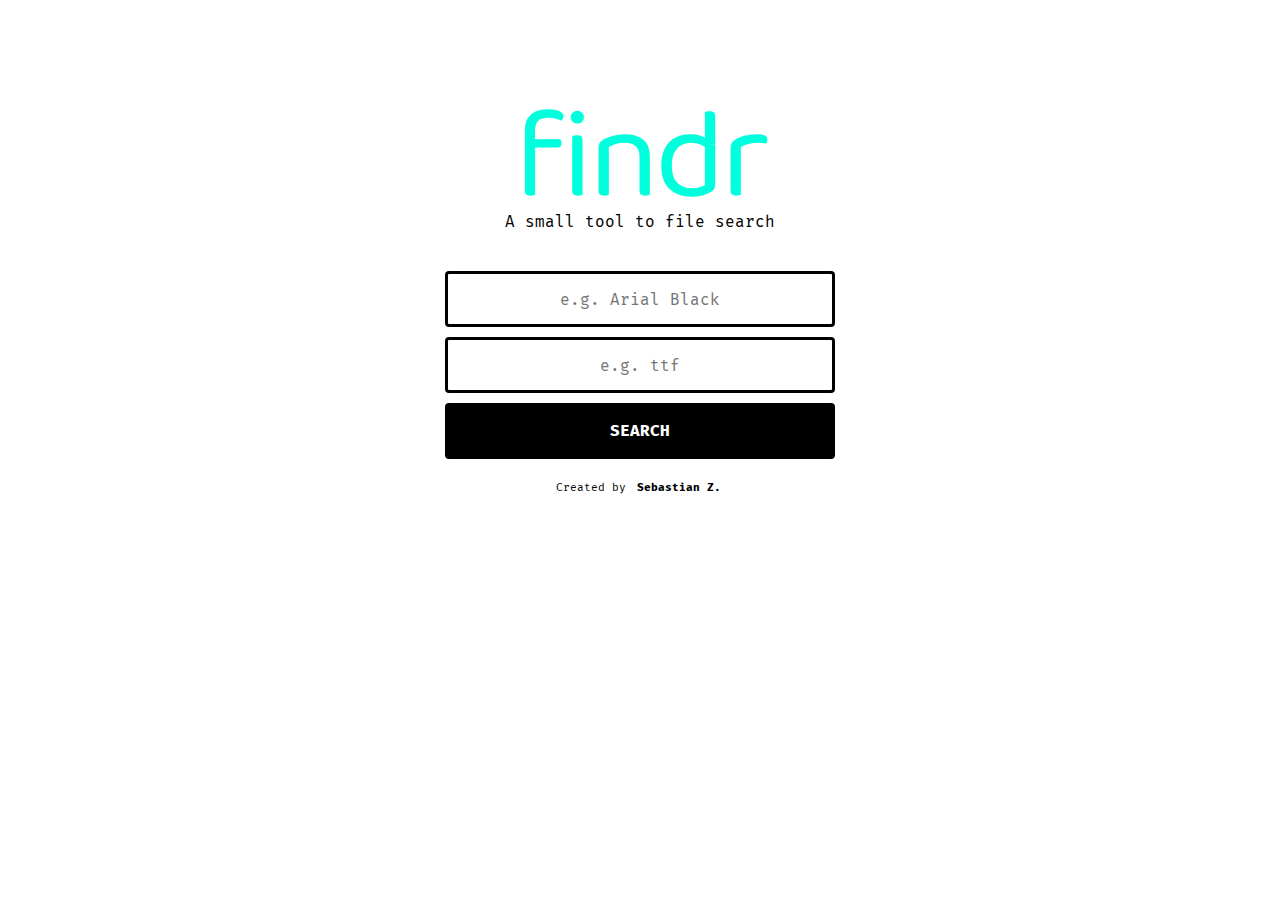
<file: index.html>
<!DOCTYPE html>
<html lang="en">
  <head>
    <meta charset="utf-8">
    <title>Findr | A small tool to file search</title>
    <meta name="viewport" content="width=device-width, initial-scale=1, maximum-scale=1">
    <meta name="keywords" content="detect files, search files, search documents, find, download, fonts, music, pdf, docs, videos">
    <meta name='description' content='Findr is a small tool for searching files and documents on the internet.'>
    <meta name="author" content="findr.xyz">
    <meta name="owner" content="Sebastian Zamora">
    <link rel="stylesheet" href="css/normalize.css">
    <link rel="stylesheet" href="css/estilos.css">
    <link rel="apple-touch-icon" sizes="180x180" href="apple-touch-icon.png">
    <link rel="icon" type="image/png" href="favicon-32x32.png" sizes="32x32">
    <link rel="icon" type="image/png" href="favicon-16x16.png" sizes="16x16">
    <link rel="manifest" href="manifest.json">
    <link rel="mask-icon" href="safari-pinned-tab.svg" color="#00ffdc">
    <meta name="apple-mobile-web-app-title" content="Findr">
    <meta name="application-name" content="Findr">
    <meta name="theme-color" content="#ffffff">
    <script src="js/script.js"></script>
    <script>
      (function(i,s,o,g,r,a,m){i['GoogleAnalyticsObject']=r;i[r]=i[r]||function(){
      (i[r].q=i[r].q||[]).push(arguments)},i[r].l=1*new Date();a=s.createElement(o),
      m=s.getElementsByTagName(o)[0];a.async=1;a.src=g;m.parentNode.insertBefore(a,m)
      })(window,document,'script','https://www.google-analytics.com/analytics.js','ga');

      ga('create', 'UA-88400333-1', 'auto');
      ga('send', 'pageview');
    </script>
  </head>
  <body>
    <main>
      <h1>findr</h1>
      <h2>A small tool to file search</h2>
      <section >
        <form onsubmit="fonttf()" >
          <input type="text" placeholder="e.g. Arial Black" id="searchBox" class="searchBox" required/>
          <input type="text" placeholder="e.g. ttf" maxlength="6" id="extensionBox" class="extensionBox" required/>
          <input type="submit" value="Search" id="searchBtn" class="searchBtn"/>
        </form>
      </section>
      <footer><span>Created by </span><a href="https://twitter.com/sbstnzm" target="_blank">Sebastian Z.</a></footer>
    </main>
    <script src="https://my.hellobar.com/298ea7cf106657c2d5acb192b3712eb5565b9148.js" type="text/javascript" charset="utf-8" async="async"></script>
  </body>
</html>
</file>
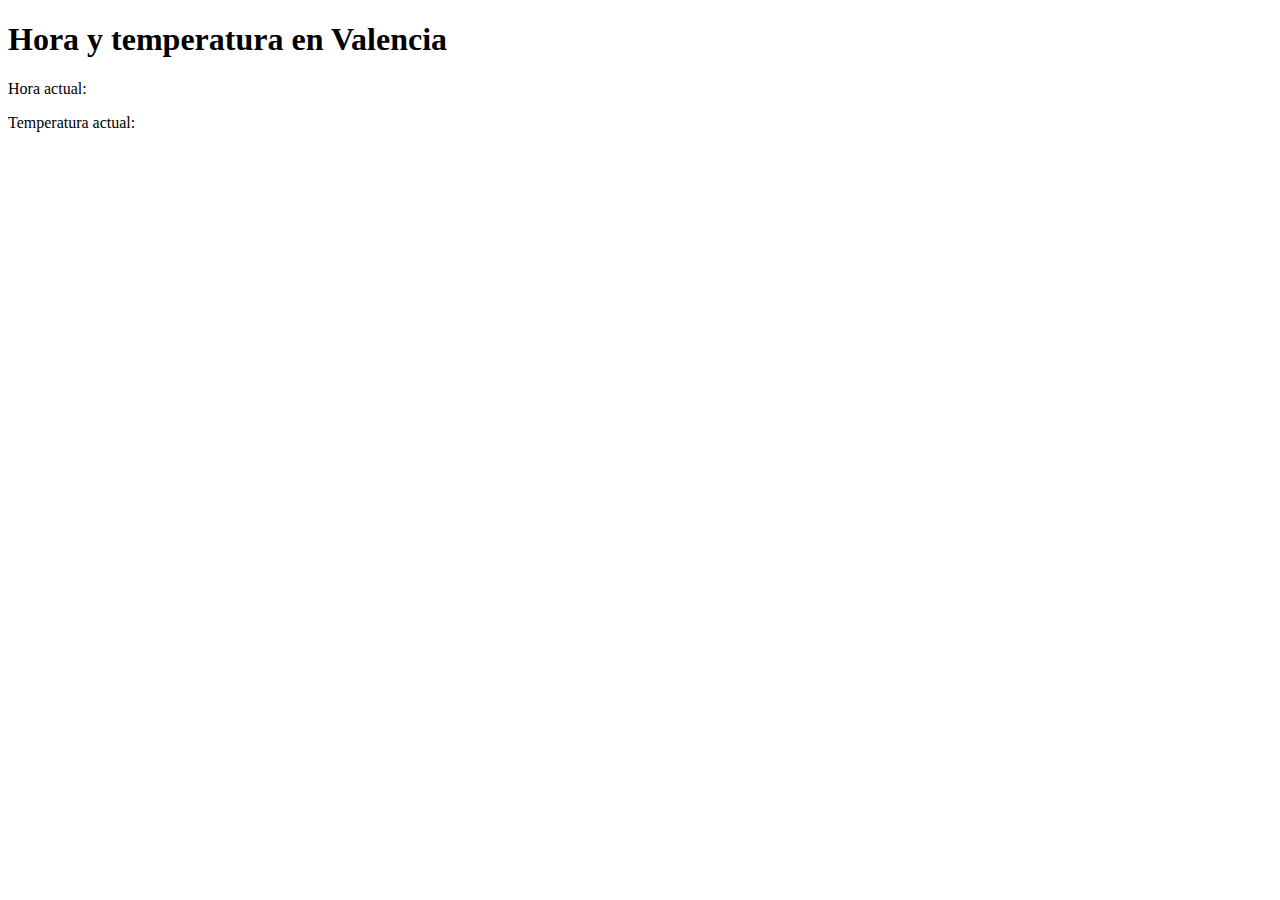
<file: about-me/index.html>
<!DOCTYPE html>
<html>
<head>
  <title>Hora y temperatura en Valencia</title>
  <script src="https://code.jquery.com/jquery-3.6.0.min.js"></script>
  <script>
    $(document).ready(function(){
        obtenerTiempo();
        setInterval(obtenerTiempo, 60000); // Actualizar cada minuto
    });

    function obtenerTiempo() {
        var apiKey = 'cceccedfb92f2ed104ed893993d63777'; // API key de OpenWeatherMap
        var ciudad = 'Valencia';
        var url = 'https://api.openweathermap.org/data/2.5/weather?q=' + ciudad + ',es&appid=' + apiKey;

        $.getJSON(url, function(data) {
            var temperatura = Math.round(data.main.temp - 273.15); // Temperatura en Celsius
            var hora = new Date().toLocaleTimeString('es-ES', {hour: 'numeric', minute: 'numeric'});
            $("#temperatura").text(temperatura + "°C");
            $("#hora").text(hora);
        });
    }
  </script>
</head>
<body>
  <h1>Hora y temperatura en Valencia</h1>
  <p>Hora actual: <span id="hora"></span></p>
  <p>Temperatura actual: <span id="temperatura"></span></p>
</body>
</html>
</file>
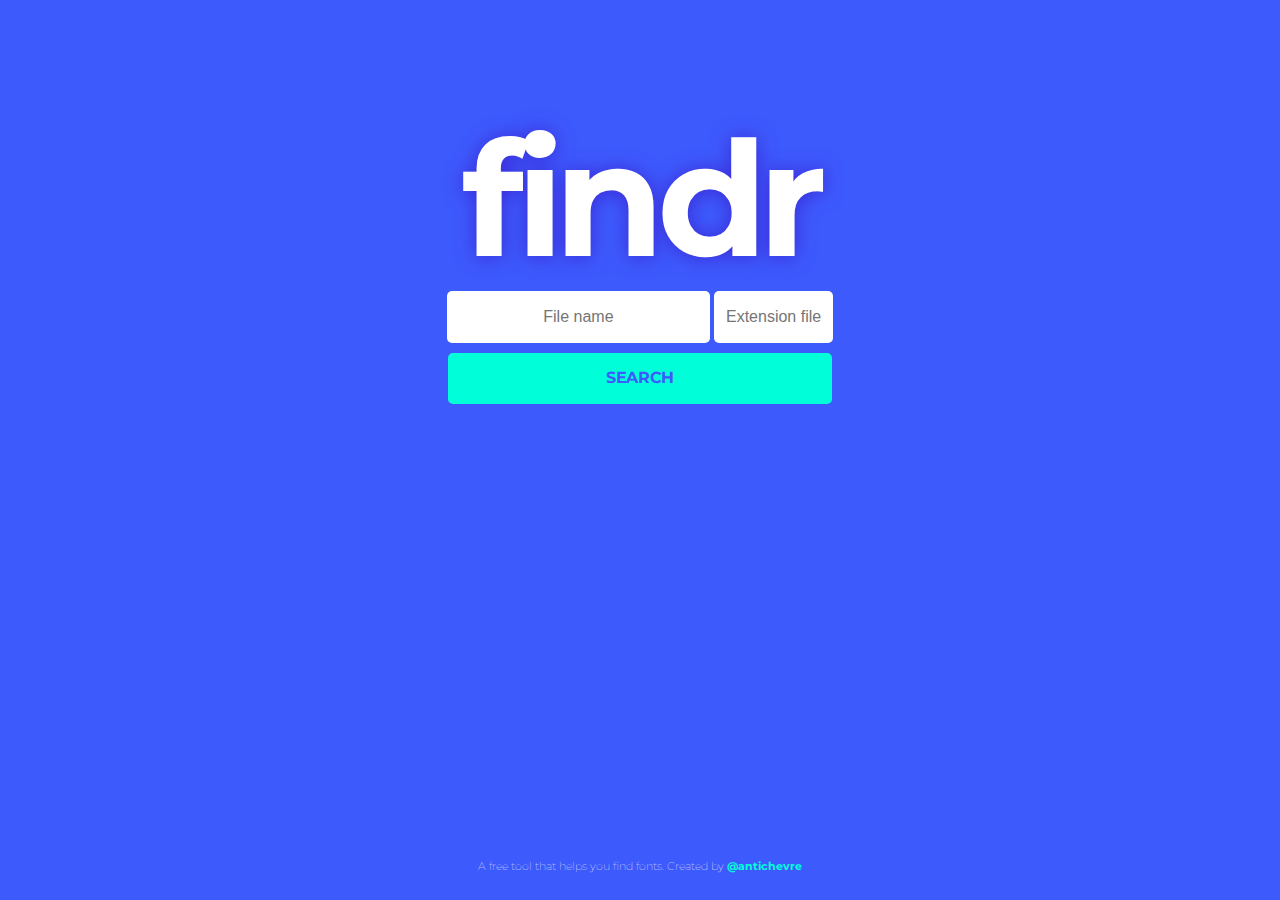
<file: buscador/index.html>
<!DOCTYPE html>
<html>
  <head>
    <meta charset="utf-8">
    <meta name="viewport" content="width=device-width, initial-scale=1, maximum-scale=1">
    <title>Fonttf</title>
    <link rel="stylesheet" href="css/normalize.css">
    <link rel="stylesheet" href="css/estilos.css">
    <script src="js/script.js"></script>
  </head>
  <body>
    <main>
      <h1>findr</h1>
      <section>
        <form>
          <input name="sample" type="text" onfocus="this.value='';" placeholder="File name" id="searchBox" class="searchBox"/>
          <input name="sample" type="text" placeholder="Extension file" id="extensionBox" class="extensionBox"/>
          <input type="button" value="Search" id="searchBtn" class="searchBtn" onClick="fonttf()"/>
        </form>
      </section>
      <footer><span>A free tool that helps you find fonts. Created by </span><a href="https://twitter.com/antichevre" target="_blank">@antichevre</a></footer>
    </main>
  </body>
</html>
</file>
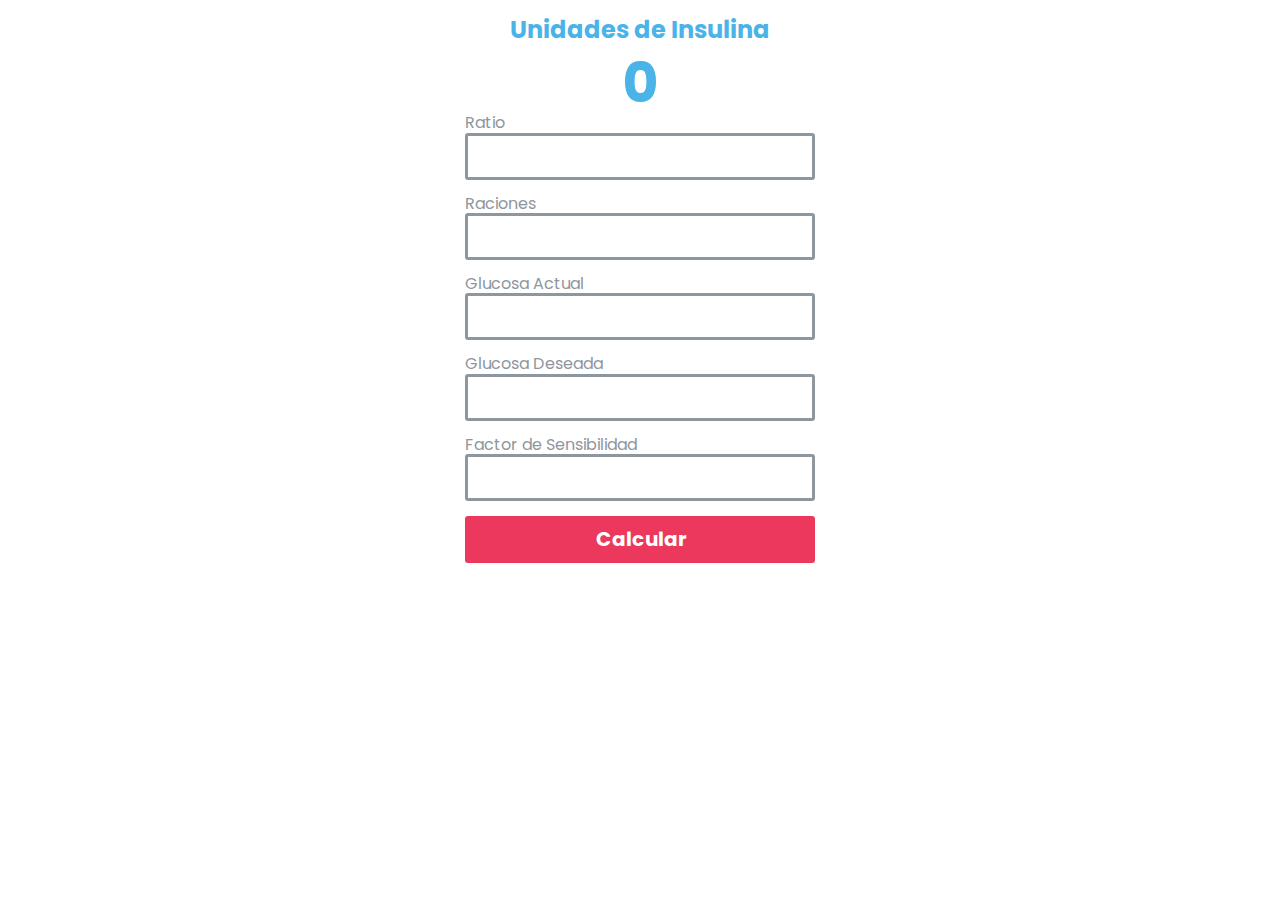
<file: calculadora/index.html>
<!DOCTYPE html>
<html>
  <head>
    <meta charset="utf-8">
    <title>Calculadora</title>
    <meta name="viewport" content="width=device-width, initial-scale=1, maximum-scale=1">
    <link rel="stylesheet" href="css/normalize.css">
    <link rel="stylesheet" href="css/estilos.css">
    <script src="script.js"></script>
  </head>
  <body>
    <section class="contenido">
      <h1 id="insulinaU">Unidades de Insulina</h1>
      <h2 id="insulinaP">0</h2>
      <form>
        <!-- Ratio -->
        <div class="cajas">
          <label for="ratio">Ratio</label>
          <input type="number" name="ratio" id="ratio">
        </div>

        <!-- Raciones -->
        <div class="cajas">
          <label for="raciones">Raciones</label>
          <input type="text" pattern="\d*" name="raciones" id="raciones">
        </div>

        <!-- Glucosa Actual -->
        <div class="cajas">
          <label for="gluco_actual">Glucosa Actual</label>
          <input type="text" pattern="\d*" name="gluco_actual" id="gluco_actual">
        </div>

        <!-- Glucosa Deseada -->
        <div class="cajas">
          <label for="gluco_deseada">Glucosa Deseada</label>
          <input type="text" pattern="\d*" name="gluco_deseada" id="gluco_deseada">
        </div>

        <!-- Factor de Sensibilidad -->
        <div class="cajas" id="sensibilidad">
          <label for="factor_sensibilidad">Factor de Sensibilidad</label>
          <input type="text" pattern="\d*" name="factor_sensibilidad" id="factor_sensibilidad">
        </div>

        <!-- Calcular-->
        <input type="button" onclick="resultadito()" value="Calcular" id="boton"/>
      </form>
    </section>

  </body>
</html>
</file>
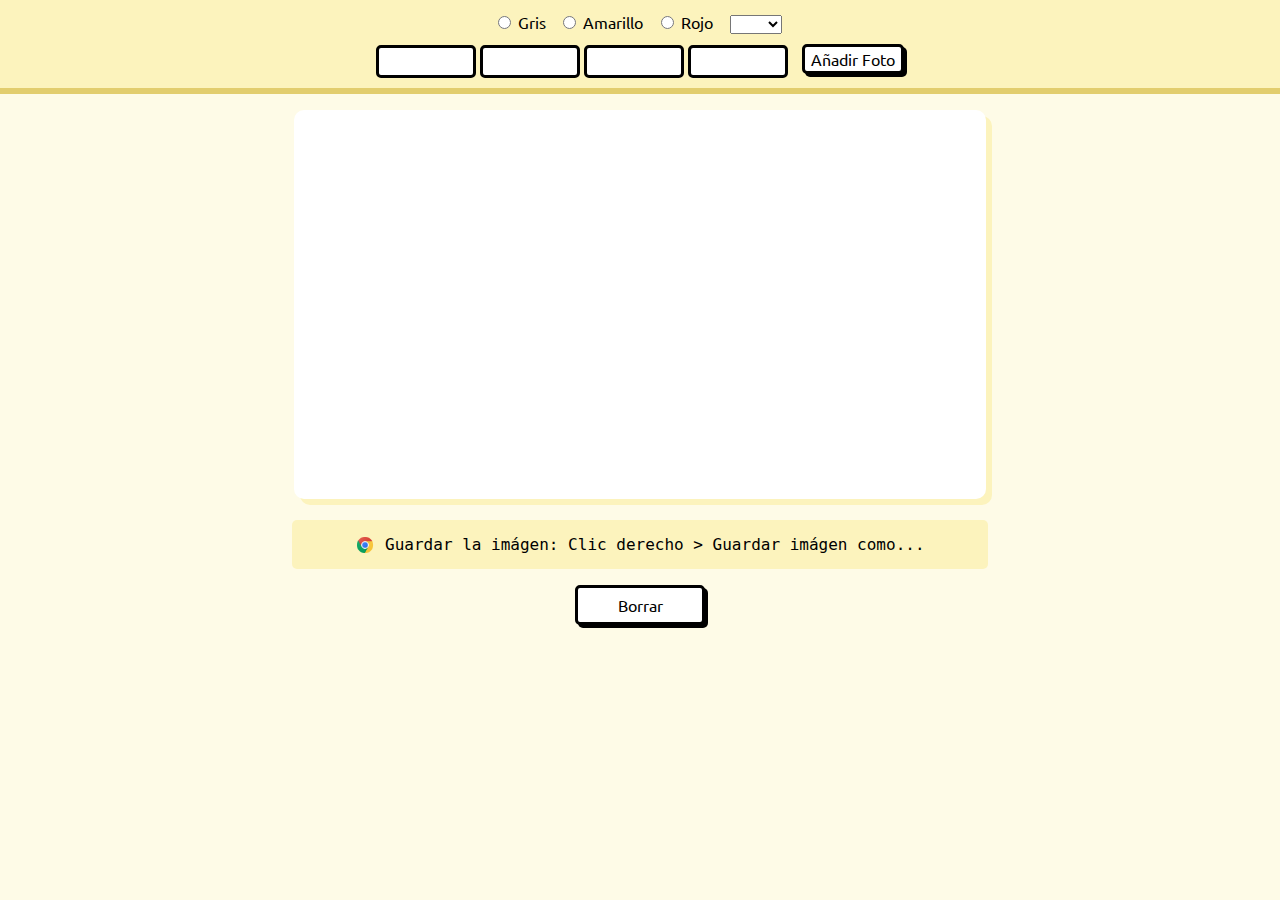
<file: generador/index.html>
<!DOCTYPE html>
<html lang="es_ES">
  <head>
    <meta charset="utf-8">
    <title>Generador de imágenes</title>
    <link rel="shortcut icon" href="img/favicon.jpg" />
    <link rel="icon" sizes="192x192" href="img/favicon.jpg">
    <link rel="stylesheet" href="https://necolas.github.io/normalize.css/latest/normalize.css" />
    <link href="https://fonts.googleapis.com/css?family=Ubuntu:500,700" rel="stylesheet">
    <link href="https://fonts.googleapis.com/css?family=Fira+Sans:400,500,700" rel="stylesheet">
    <link rel="stylesheet" href="css/estilo.css">

  </head>
  <body>

    <canvas width="1280" height="720" id="imagenFinal" ></canvas>
    <code><img id="logoChrome" src="img/chrome-512.png" alt="Logo de Google Chrome"> Guardar la imágen: Clic derecho > Guardar imágen como...</code>
    <button type="button" id="borrarTextos" onClick="window.location.reload()">Borrar</button>


    <section id="toolBar" >
      <div id="interna">
        <!-- <img src="img/logo.svg" alt="Logo de Vimic"> -->
        <div class="divsDivisorias">
          <input type="radio" name="reunion" value="gris" id="tesorosBuscar" /> Gris
          <input type="radio" name="reunion" value="amarillo" id="praticarMejor" /> Amarillo
          <input type="radio" name="reunion" value="rojo" id="copiarJeus" /> Rojo

          <select id="numeroAsignacion" >
            <optgroup label="# Asignación:">
            <option value="" id="cero" selected="selected"></option>
            <option value="2" id="dos">2</option>
            <option value="3" id="tres">3</option>
            <option value="4" id="cuatro">4</option>
            <option value="5" id="cinco">5</option>
            <option value="6" id="seis">6</option>
            <option value="7" id="siete">7</option>
            <option value="8" id="ocho">8</option>
            <option value="9" id="nueve">9</option>
            <option value="10" id="diez">10</option>
            <option value="11" id="once">11</option>
            <option value="12" id="doce">12</option>
            </optgroup>
          </select>
          
        </div>

        <div class="divsDivisorias divInferior">
          <input type="text" id="txt1" />
          <input type="text" id="txt2" />
          <input type="text" id="txt3" />
          <input type="text" id="txt4" />

          <label for="imageLoader">Añadir Foto</label>
          <input type="file" id="imageLoader" name="imageLoader" class="inputfile"/>
        </div>
      </div>
  </section>

    <script src="script.js"></script>
  </body>
</html>
</file>
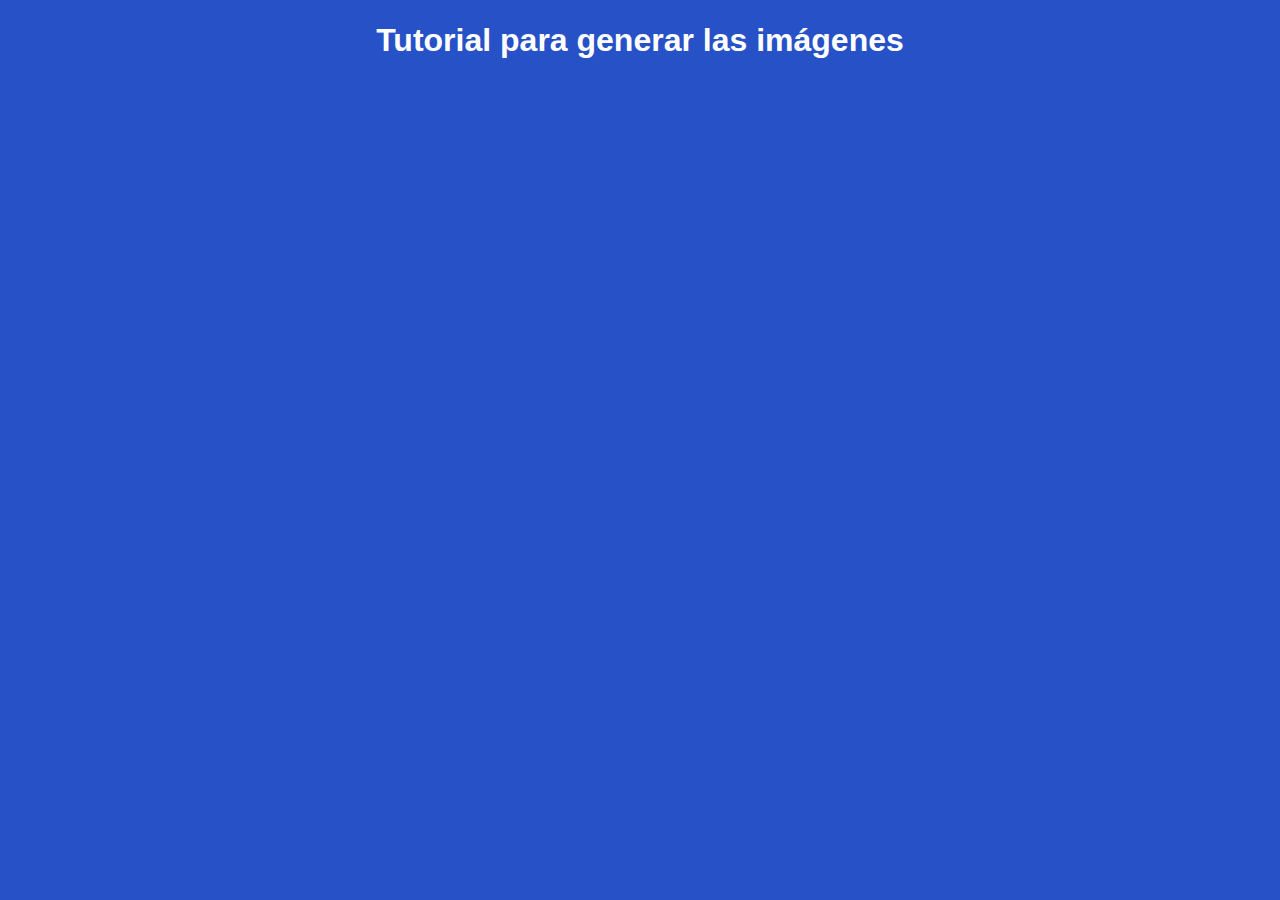
<file: tutorial.html>
<!DOCTYPE html>
<html>
  <head>
    <meta charset="utf-8">
    <title>Tutorial</title>
    <link rel="shortcut icon" href="img/favicon.jpg" />
    <link rel="icon" sizes="192x192" href="img/favicon.jpg">
    <link rel="stylesheet" href="https://necolas.github.io/normalize.css/latest/normalize.css" />
    <link rel="stylesheet" href="css/estilo.css">
    <link href="https://fonts.googleapis.com/css?family=Ubuntu:500,700" rel="stylesheet">
  </head>
  <body>
    <h1>Tutorial para generar las imágenes</h1>
    <p><iframe width="900" height="506" src="https://www.youtube.com/embed/jRzaiMWY-8o?rel=0&amp;showinfo=0" frameborder="0" allowfullscreen></iframe></p>
  </body>
</html>
</file>
<file: css/estilos.css>
@import url('https://fonts.googleapis.com/css?family=Fira+Mono:400,700');
@import url('https://fonts.googleapis.com/css?family=Baloo');

::selection {
  background: rgb(0, 255, 220);
  color: white;
  text-shadow: none;
}
::-moz-selection {
  background: rgb(0, 255, 220);
  color: white;
  text-shadow: none;
}

body {
  -moz-osx-font-smoothing: grayscale;
  -webkit-font-smoothing: antialiased;
  background: white;
	color: rgb(0, 0, 0);
  font-size: 16px;
}

main {
  margin: auto;
  max-width: 960px;
  overflow: hidden;
  text-align: center;
}

h1 {
  color: rgb(0, 255, 220);
  font-family: 'Baloo', cursive;
	font-size: 8em;
  font-weight: 300;
  letter-spacing: -4px;
  margin: 0.67em 0 0 0;
	text-align: center;
  width: 100%;
}

h2 {
  color: black;
  font-family: 'Fira Mono', monospace;
  font-size: 1em;
  font-weight: 100;
  letter-spacing: 0;
  margin: -20px auto 40px auto;
}

.extensionBox,
.searchBox,
.searchBtn {
  background: white;
  border: 3px solid black;
  border-radius: 4px;
  display: block;
  font-family: 'Fira Mono', monospace;
  font-weight: 400;
  height: 50px;
  margin: 10px auto;
  outline: none;
  padding: 0;
  text-align: center;
  width: 40%;
}

.searchBox:focus,
.extensionBox:focus {
    border: 3px solid rgb(0, 255, 220);
}

#searchBtn {
  background: black;
  box-sizing: content-box;
  color: #fff;
  cursor: pointer;
  font-weight: 700;
  text-transform: uppercase;
}

a {
	color: black;
  cursor: pointer;
  font-weight: 700;
  padding: 0 0.3em;
	text-decoration:none;
}

a:hover {
  background: rgb(0, 255, 220);
  border-radius: 3px;
  color: #000;
}

footer {
  -moz-osx-font-smoothing: grayscale;
  -webkit-font-smoothing: antialiased;
  color: black;
  font-family: 'Fira Mono', monospace;
  font-size: 0.7em;
  font-weight: lighter;
	height:40px;
  margin-top: 2em;
	width:100%;
}

@media only screen and (max-width: 768px) {
  h1 {
  	font-size: 15em;
    margin: 0.15em 0 0 0;
  }

  h2 {
    margin: -50px auto 40px auto;
  }

  section {
    margin: auto;
    text-align: center;
    width: 85%;
  }

  .searchBtn {
    box-shadow: none;
  }

  input.searchBtn,
  input.searchBox,
  input.extensionBox {

    height: 70px;
    padding: 0;
    width: 100%;
  }

  a {
    background: rgb(0, 255, 220);
    border-radius: 3px;
    color: #000;
  }
}

@media only screen and (max-width: 480px) {
  h1 {
	  font-size: 8em;
    margin: 0.1em 0 0.1em 0;
  }

  h2 {
    margin: -35px auto 30px auto;
  }

  section {
    margin: auto;
    text-align: center;
    width: 85%;
  }

  input.searchBtn,
  input.searchBox,
  input.extensionBox {
    box-shadow: none;
    height: 70px;
    padding: 0;
    width: 100%;
  }

  a {
    background: rgb(0, 255, 220);
    border-radius: 3px;
    color: #000;
  }
}
</file>
<file: buscador/css/estilos.css>
@import url('https://fonts.googleapis.com/css?family=Montserrat:400,700');

::selection {
  background: rgb(0, 255, 217);
  color: white;
  text-shadow: none;
}

body {
  background-color: rgb(61, 90, 252);
	color: rgb(0, 0, 0);
  font-family: 'Montserrat', sans-serif;
  font-size: 16px;
}

main {
  margin: auto;
  max-width: 960px;
  overflow: hidden;
  text-align: center;
}

h1 {
  color: white;
	font-size: 10em;
  letter-spacing: -0.06em;
  margin: 0.67em 0 0 0;
	text-align: center;
  text-shadow: 0px 1px 20px rgb(60, 41, 214);
  width: 100%;
}
input.extensionBox {
    border: none;
    border-radius: 5px;
    display: inline-block;
    font-size: 1em;
    font-weight: lighter;
    height: 50px;
    line-height: 1.5;
    margin: 0 auto;
    outline:none;
    text-align: center;
    width: 12%;
}
input.searchBox {
  border: none;
  border-radius: 5px;
  display: inline-block;
  font-size: 1em;
  font-weight: lighter;
  height: 50px;
  line-height: 1.5;
  margin: 0 auto;
  outline:none;
  text-align: center;
  width: 27%;

}

a {
	color: rgb(0, 255, 217);
  cursor: pointer;
  font-weight: 700;
	text-decoration:none;
}

.searchBtn {
  -webkit-font-smoothing: antialiased;
	background: rgb(0, 255, 217);
  border: none;
  border-radius: 5px;
	color: rgb(61, 90, 252);
  cursor: pointer;
	display:block;
  font-family: 'Montserrat', sans-serif;
  font-weight: 700;
  letter-spacing: -0.02em;
	margin: 10px auto;
  outline:none;
	padding: 1em 3em;
	text-decoration:none;
  text-transform: uppercase;
  transition: box-shadow .5s ease-out;
  width: 40%;
}

.searchBtn:hover {
  box-shadow: 0px 1px 20px rgb(60, 41, 214);
  transition: box-shadow .5s ease-in;
}

footer {
  -webkit-font-smoothing: antialiased;
	bottom:0;
  color: white;
  font-family: 'Montserrat', sans-serif;
  font-size: 0.7em;
  font-weight: lighter;
	height:40px;
	left:0;
	position:absolute;
	width:100%;
}

@media only screen and (max-width: 480px) {
  h1 {
  	font-size: 8em;
    margin: 0.67em 0;
  }
  .searchBtn,
  input.searchBox {
    height: 70px;
    width: 85%;
  }
}
</file>
<file: calculadora/css/estilos.css>
@import url('https://fonts.googleapis.com/css?family=Poppins:400,700');

body {
  font-family: 'Poppins', sans-serif;
}

label, input {
  font-family: 'Poppins', sans-serif;
  width: 100%;
  font-weight: 700;

}

label {
  color: #8E969E;
  font-size: 16px;
  font-weight: 400;
}

input {
  border: 3px solid #8E969E;
  border-radius: 3px;
  box-sizing: border-box;
  font-size: 20px;
  height: 47px;
  margin-bottom: 15px;
  padding-left: 0.4em;
}

.cajas {
  display: block;
  width: 100%;
}

.contenido {
  margin: 0 auto;
  width: 350px;
}

#boton {
  background: #EC385C;
  border: none;
  font-size: 20px;
  color: white;
}

#insulinaP {
  color: #4AB3E7;
  font-size: 55px;
  text-align: center;
  margin: 0;
}

#insulinaU {
  color: #4AB3E7;
  font-size: 24px;
  text-align: center;
  margin-bottom: 0.3em;
}

#sensibilidad {
  display: block;
  width: 100%;
}
</file>
<file: generador/css/estilo.css>
@import url('https://fonts.googleapis.com/css?family=Ubuntu:500,700');
@import url('https://fonts.googleapis.com/css?family=Fira+Mono');

html {
  color: #000;
  font-family: 'Ubuntu', sans-serif;
  line-height: 1.5em;
  margin: 20px auto;
  text-align: center;
}
body {
  background: #fefbe7;
  font-size: 16px;
  margin-top: 90px;
}

code {
  background: #FCF3BD;
  border-radius: 5px;
  display: block;
  margin: auto;
  margin-bottom: 1em;
  padding: 0.8em;
  width: 670px;
}

select {
  margin-left: 1em;
  margin-right: 1em;
}

img#logoChrome {
  vertical-align: middle;
  width: 20px;
}

section#toolBar {
  align-items: center;
  background: #FCF3BD;
  border-bottom: 6px solid #E2CD6E;
  left: 0px;
  margin: auto;
  position: fixed;
  text-align: center;
  top: 0px;
  width: 100%;
}

#interna {
  margin: auto;
  max-width: 960px;
  position: relative;
}

#imagenFinal{
-webkit-font-smoothing: antialiased;
height: 720px;
text-indent: -9999px;
text-shadow: 1px 1px 1px rgba(0,0,0,0.004);
width: 1280px;
}

img {
  display: inline-block;
  margin: auto;
  width: 250px;
}
#linkDescarga {
    background: #D24E49;
    border-radius: 5px;
    color: #FFF;
    font-family: 'Fira Mono', monospace;
    text-decoration: none;
    padding: 0.2em 0.6em;
}

#linkDescarga:hover {
  text-decoration: underline;
}
footer{

  font-family: 'Fira Mono', monospace;
}

.inputfile {
  display: inline-block;
  display: none;
  height: 0px;
  opacity: 0;
  overflow: hidden;
  width: 0px;
}
input[type=radio] {
  margin-left: 1em;
}

input[type=text] {
  border: 3px solid black;
  border-radius: 5px;
  height: 25px;
  outline: none;
  width: 90px;
}

.inputfile:focus + label,
.inputfile + label:hover {
    background-color: #00ffd8;
}

label {
  background-color: rgb(255, 255, 255);
  border: 3px solid black;
  border-radius: 5px;
  box-shadow: 3px 3px black;
  color: black;
  cursor: pointer;
  display: inline-block;
  font-size: 1em;
  margin: auto;
  margin-left: 10px;
  outline: none;
  padding: 0.01em;
  width: 96px;
}

label:hover {
  box-shadow: 2px 2px black;
  transform: translate(1px, 1px);
}

label:active {
  box-shadow: none;
  transform: translate(3px, 3px);
}

.divsDivisorias {
  margin-top: 10px;
}
.divInferior {
  margin-bottom: 10px;
}
canvas {
  background-color: #FFF;
  border-radius: 10px;
  box-shadow: 6px 6px #fcf3bd;
  display: block;
  font-family: 'Ubuntu', sans-serif;
  font-size: 70px;
  margin: auto;
  margin-bottom: 0.3em;
}

canvas#imagenFinal {
  height: 54.688%;
  width: 54.688%;
}

#borrarTextos {
  background-color: rgb(255, 255, 255);
  border: 3px solid black;
  border-radius: 5px;
  box-shadow: 3px 3px black;
  color: black;
  cursor: pointer;
  display: block;
  font-family: 'Ubuntu', sans-serif;
  font-size: 1em;
  height: 40px;
  margin: auto;
  margin-bottom: 1em;
  outline: none;
  width: 130px;
}
#borrarTextos:hover {
  box-shadow: 2px 2px black;
  transform: translate(1px, 1px);
}
#borrarTextos:active {
  box-shadow: none;
  transform: translate(3px, 3px);
}
</file>
<file: css/estilo.css>
@import url('https://fonts.googleapis.com/css?family=Ubuntu:500,700');
@import url('https://fonts.googleapis.com/css?family=Abril+Fatface');
@import url('https://fonts.googleapis.com/css?family=Fira+Mono');

html {
  color: #000;
  font-family: 'Ubuntu', sans-serif;
  line-height: 1.5em;
  margin: 20px auto;
  text-align: center;

}
body {
  background: rgb(39, 81, 199);
}
h1 {
  color: white;
  display: inline;
  font-family: 'Fira Sans', sans-serif;
  font-weight: 700;
}
p {
  color: #FFF;
  font-family: 'Fira Mono', monospace;
  font-size: 1em;
}

section#leftColumn, section#rightColumn {
  display: inline-block;
  width: 50%;
}

canvas {
  background-color: #2a2d35;
  box-shadow: 0px 50px 50px 0px rgba(0,0,0,0.3);
  font-family: 'Ubuntu', sans-serif;
  font-size: 70px;

}

canvas#imagenFinal {
  width: 50%;
  height: 50%;
}

button {
  margin-top: 15px;
}
#imagenFinal{
-webkit-font-smoothing: antialiased;
text-indent: -9999px;
text-shadow: 1px 1px 1px rgba(0,0,0,0.004);
height: 720px;
width: 1280px;
}
a {
    color: #00ffd8;
    font-family: 'Fira Mono', monospace;
    text-decoration: none;
}
footer{
  color: #FFF;
  font-family: 'Fira Mono', monospace;
}
button{
  background-color: #f24470;
  border: none;
  color: #FFF;
  cursor: pointer;
  display: inline-block;
  font-family: 'Fira Mono', monospace;
  font-size: 20px;
  padding: 15px 32px;
  text-align: center;
  text-decoration: none;
  text-transform: uppercase;
}

button:active {
  background-color: #2a2d35;
  color:#fff;
  transform: translateY(4px);
}

.inputfile {
	height: 0.1px;
	opacity: 0;
	overflow: hidden;
	position: absolute;
	width: 0.1px;
	z-index: -1;
}

.inputfile:focus + label,
.inputfile + label:hover {
    background-color: #00ffd8;
}
label {
  background-color: #00ffd8;
  border: none;
  color: #21242d;
  cursor: pointer;
  display: inline-block;
  display: inline-block;
  font-family: 'Fira Mono', monospace;
  font-size: 20px;
  padding: 15px 32px;
  text-align: center;
  text-decoration: none;
  text-transform: uppercase;
}
</file>
